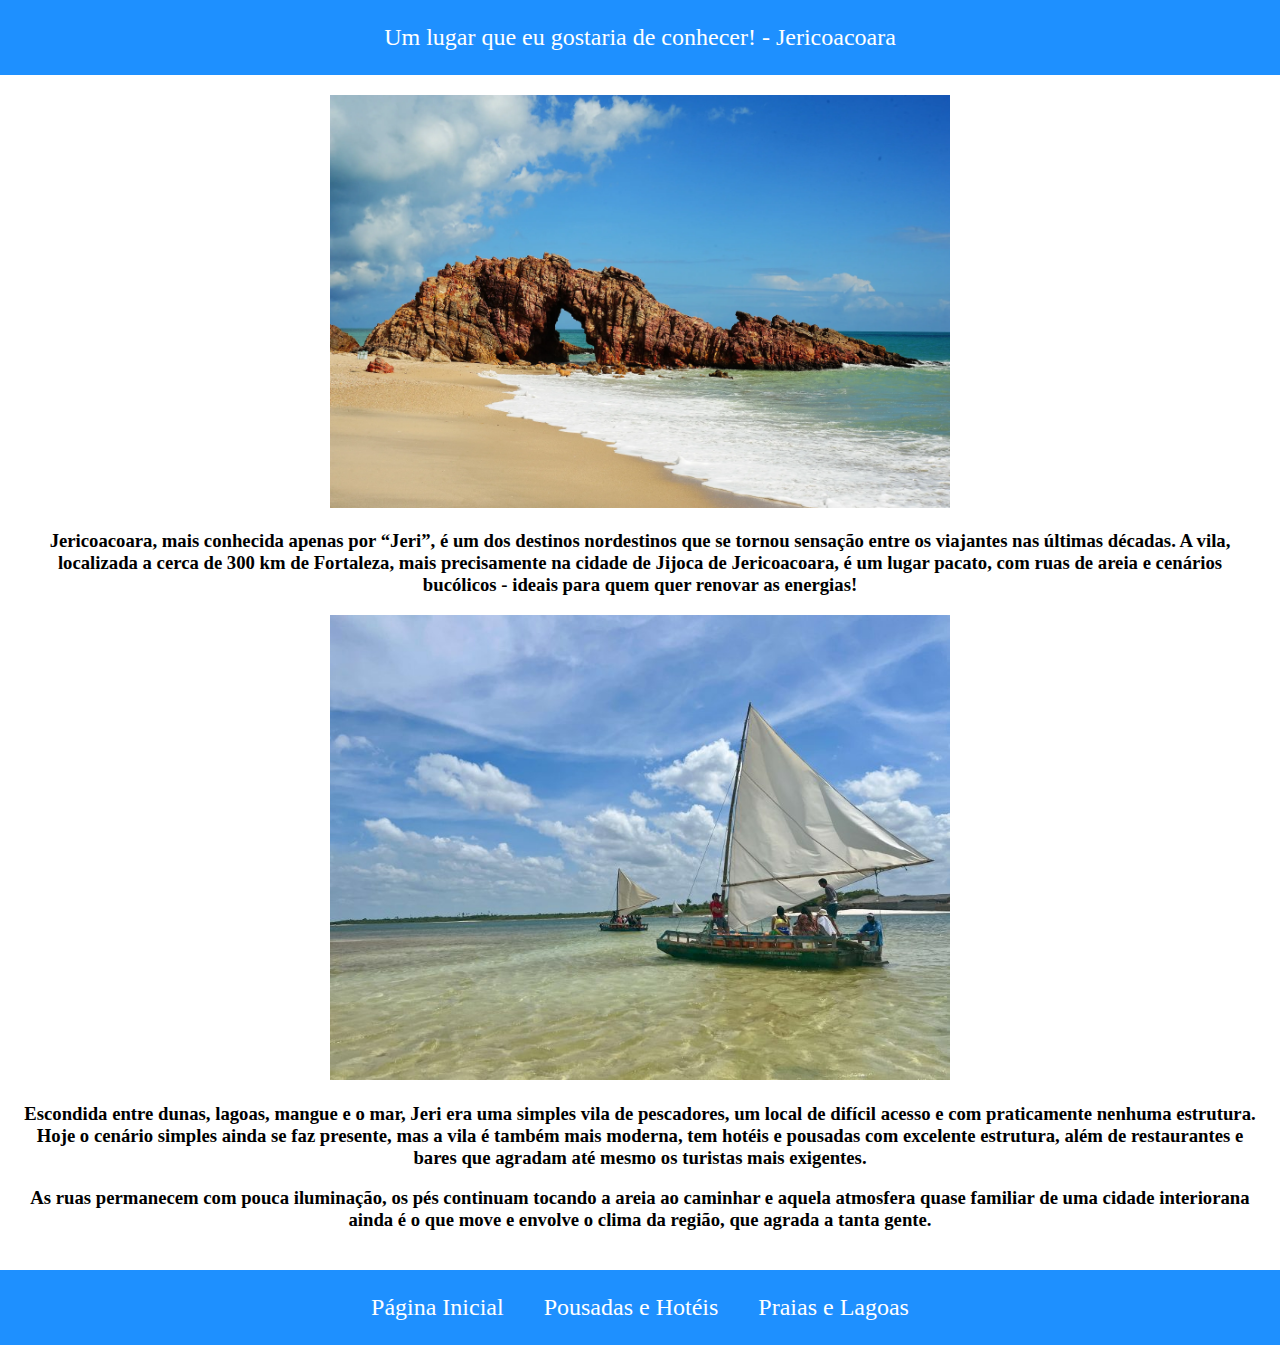
<file: index.html>
<!DOCTYPE html>
<html lang="en">
<head>
    <meta charset="UTF-8">
    <meta name="viewport" content="width=device-width, initial-scale=1.0">
    <title>Página Inicial</title>
    <link rel="stylesheet" href="css/style.css">
</head>
<body>
    <header>Um lugar que eu gostaria de conhecer! - Jericoacoara</header>
    <div class="content"> 
        <img src="img/jericoacoara.jpg" alt="Imagem Exemplo">
        <p>
            <h3>Jericoacoara, mais conhecida apenas por “Jeri”, é um dos destinos nordestinos que se tornou sensação entre os viajantes nas últimas décadas. A vila, localizada 
            a cerca de 300 km de Fortaleza, mais precisamente na cidade de Jijoca de Jericoacoara, é um lugar pacato, com ruas de areia e cenários bucólicos - ideais para 
            quem quer renovar as energias!</h3>
        </p>
        <img src="img/jericoacoara2.jpg" alt="Imagem Exemplo">
        <p>
            <h3>Escondida entre dunas, lagoas, mangue e o mar, Jeri era uma simples vila de pescadores, um local de difícil acesso e com praticamente nenhuma 
            estrutura. Hoje o cenário simples ainda se faz presente, mas a vila é também mais moderna, tem hotéis e pousadas com excelente estrutura, além de 
            restaurantes e bares que agradam até mesmo os turistas mais exigentes.</h3>
        </p>
        <p>
            <h3>As ruas permanecem com pouca iluminação, os pés continuam tocando a areia ao caminhar e aquela atmosfera quase familiar de uma cidade 
            interiorana ainda é o que move e envolve o clima da região, que agrada a tanta gente.</h3>
        </p>
    </div>
    <footer>
        <ul class="footer-links"> 
            <li><a href="index.html">Página Inicial</a></li> 
            <li><a href="html/hoteis.html">Pousadas e Hotéis</a></li> 
            <li><a href="html/locais.html">Praias e Lagoas</a></li> 
        </ul>
    </footer>
</body>
</html>
</file>
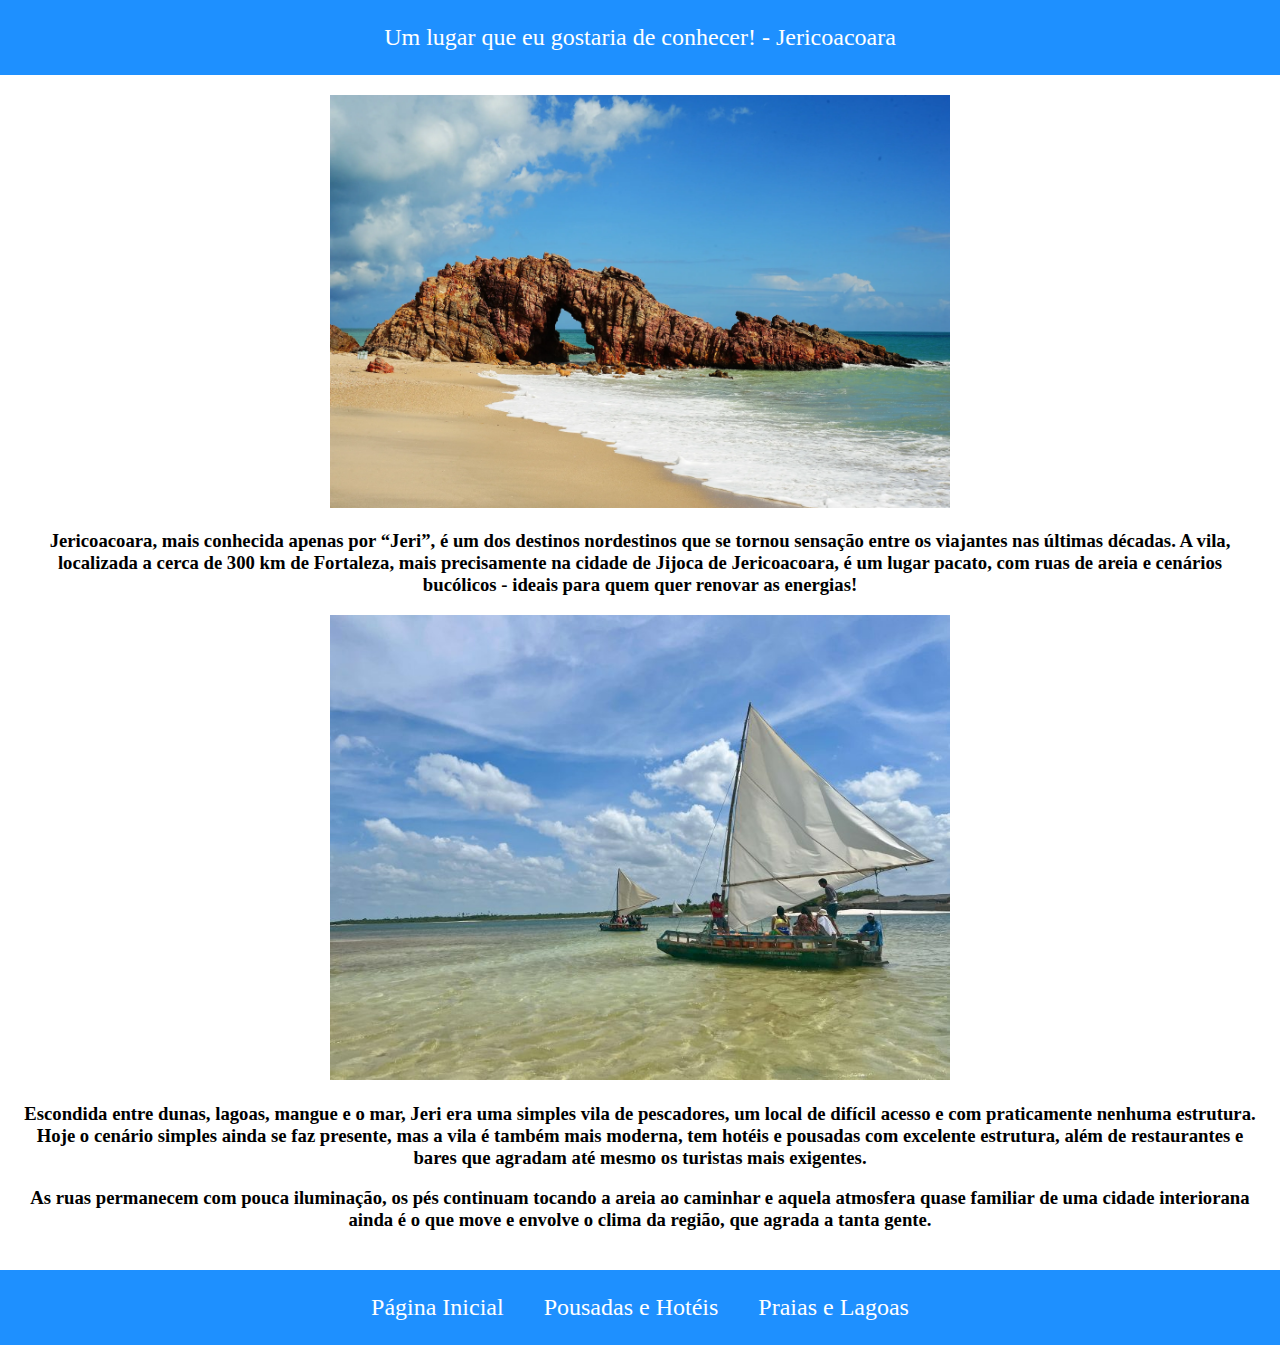
<file: html/index.html>
<!DOCTYPE html>
<html lang="en">
<head>
    <meta charset="UTF-8">
    <meta name="viewport" content="width=device-width, initial-scale=1.0">
    <title>Página Inicial</title>
    <link rel="stylesheet" href="../css/style.css">
</head>
<body>
    <header>Um lugar que eu gostaria de conhecer! - Jericoacoara</header>
    <div class="content"> 
        <img src="../img/jericoacoara.jpg" alt="Imagem Exemplo">
        <p>
            <h3>Jericoacoara, mais conhecida apenas por “Jeri”, é um dos destinos nordestinos que se tornou sensação entre os viajantes nas últimas décadas. A vila, localizada 
            a cerca de 300 km de Fortaleza, mais precisamente na cidade de Jijoca de Jericoacoara, é um lugar pacato, com ruas de areia e cenários bucólicos - ideais para 
            quem quer renovar as energias!</h3>
        </p>
        <img src="../img/jericoacoara2.jpg" alt="Imagem Exemplo">
        <p>
            <h3>Escondida entre dunas, lagoas, mangue e o mar, Jeri era uma simples vila de pescadores, um local de difícil acesso e com praticamente nenhuma 
            estrutura. Hoje o cenário simples ainda se faz presente, mas a vila é também mais moderna, tem hotéis e pousadas com excelente estrutura, além de 
            restaurantes e bares que agradam até mesmo os turistas mais exigentes.</h3>
        </p>
        <p>
            <h3>As ruas permanecem com pouca iluminação, os pés continuam tocando a areia ao caminhar e aquela atmosfera quase familiar de uma cidade 
            interiorana ainda é o que move e envolve o clima da região, que agrada a tanta gente.</h3>
        </p>
    </div>
    <footer>
        <ul class="footer-links"> 
            <li><a href="index.html">Página Inicial</a></li> 
            <li><a href="hoteis.html">Pousadas e Hotéis</a></li> 
            <li><a href="locais.html">Praias e Lagoas</a></li> 
        </ul>
    </footer>
</body>
</html>
</file>
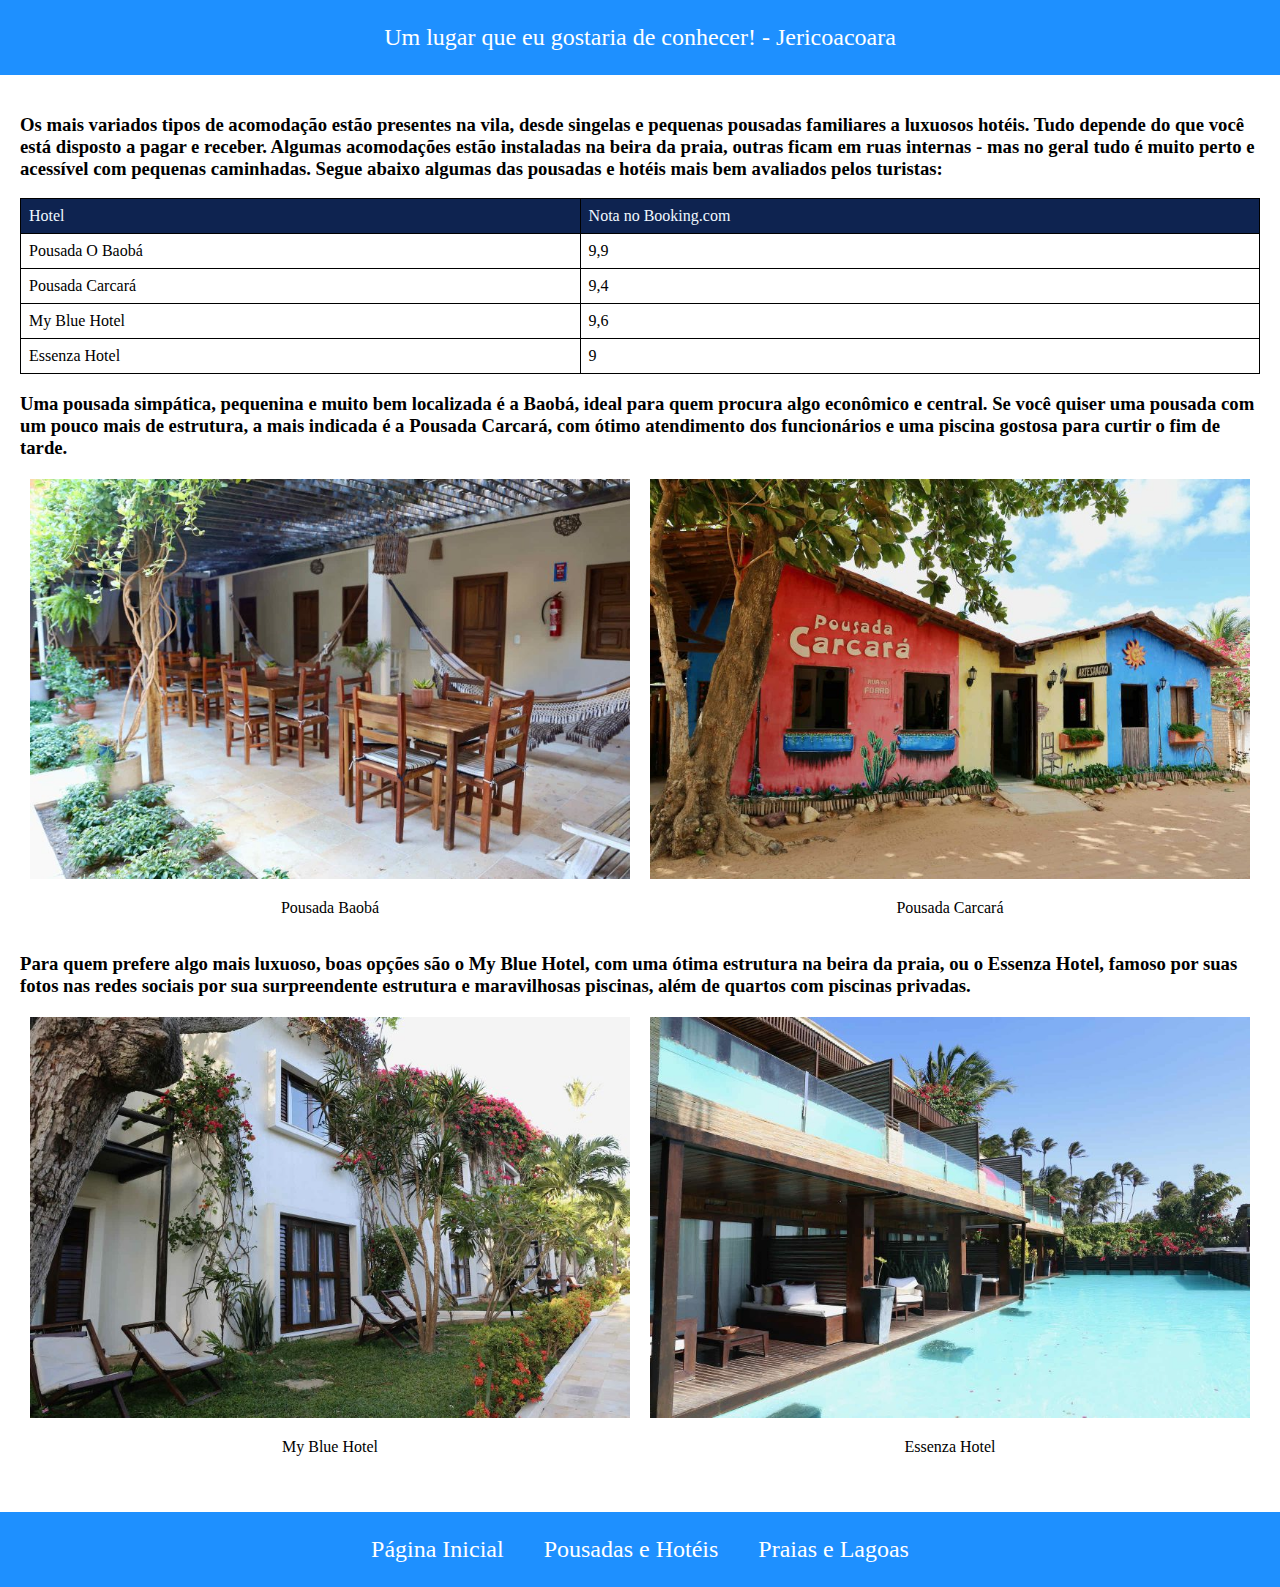
<file: html/hoteis.html>
<!DOCTYPE html>
<html lang="en">
<head>
    <meta charset="UTF-8">
    <meta name="viewport" content="width=device-width, initial-scale=1.0">
    <title>Pousadas e Hotéis</title>
    <link rel="stylesheet" href="../css/style2.css">
</head>
<body>
    <header>Um lugar que eu gostaria de conhecer! - Jericoacoara</header>
    <div class="content"> 
        <p>
            <h3>Os mais variados tipos de acomodação estão presentes na vila, desde singelas e pequenas pousadas familiares a luxuosos 
                hotéis. Tudo depende do que você está disposto a pagar e receber. Algumas acomodações estão instaladas na beira da praia, 
                outras ficam em ruas internas - mas no geral tudo é muito perto e acessível com pequenas caminhadas.
                Segue abaixo algumas das pousadas e hotéis mais bem avaliados pelos turistas: </h3>
        </p>
        <table class="tabela-md-post">
            <thead>
                <tr class="column">
                    <td>Hotel</td>
                    <td>Nota no Booking.com</td>
                </tr>
            </thead>
            <tbody>
                <tr>
                    <td>Pousada O Baobá</td>
                    <td>9,9</td>
                </tr>
                <tr>
                    <td>Pousada Carcará</td>
                    <td>9,4</td>
                </tr>
                <tr>
                    <td>My Blue Hotel</td>
                    <td>9,6</td>
                </tr>
                <tr>
                    <td>Essenza Hotel</td>
                    <td>9</td>
                </tr>
            </tbody>
        </table>
        <p>
            <h3>Uma pousada simpática, pequenina e muito bem localizada é a Baobá, ideal para quem procura algo econômico e central. 
                Se você quiser uma pousada com um pouco mais de estrutura, a mais indicada é a Pousada Carcará, com ótimo 
                atendimento dos funcionários e uma piscina gostosa para curtir o fim de tarde.</h3>
        </p>
        <div class="image-container"> 
            <div class="image-item"> 
                <img src="../img/Pousada Baobá.jpeg" alt="Imagem da Pousada Baobá"> 
                <p>Pousada Baobá</p> 
            </div> 
            <div class="image-item"> 
                <img src="../img/Pousada Carcará.jpeg" alt="Imagem da Pousada Carcará"> 
                <p>Pousada Carcará</p> 
            </div> 
        </div>
        <p>
            <h3>Para quem prefere algo mais luxuoso, boas opções são o My Blue Hotel, com uma ótima estrutura na beira da praia, ou o 
                Essenza Hotel, famoso por suas fotos nas redes sociais por sua surpreendente estrutura e maravilhosas piscinas, além de 
                quartos com piscinas privadas.</h3>
        </p>
        <div class="image-container"> 
            <div class="image-item"> 
                <img src="../img/My Blue Hotel.jpeg" alt="Imagem do My Blue Hotel"> 
                <p>My Blue Hotel</p> 
            </div> 
            <div class="image-item"> 
                <img src="../img/Essenza.jpeg" alt="Imagem do Essenza Hotel"> 
                <p>Essenza Hotel</p> 
            </div> 
        </div>
    </div>
    <footer>
        <ul class="footer-links"> 
            <li><a href="../index.html">Página Inicial</a></li>
            <li><a href="../html/hoteis.html">Pousadas e Hotéis</a></li> 
            <li><a href="../html/locais.html">Praias e Lagoas</a></li> 
        </ul>
    </footer>
</body>
</html>
</file>
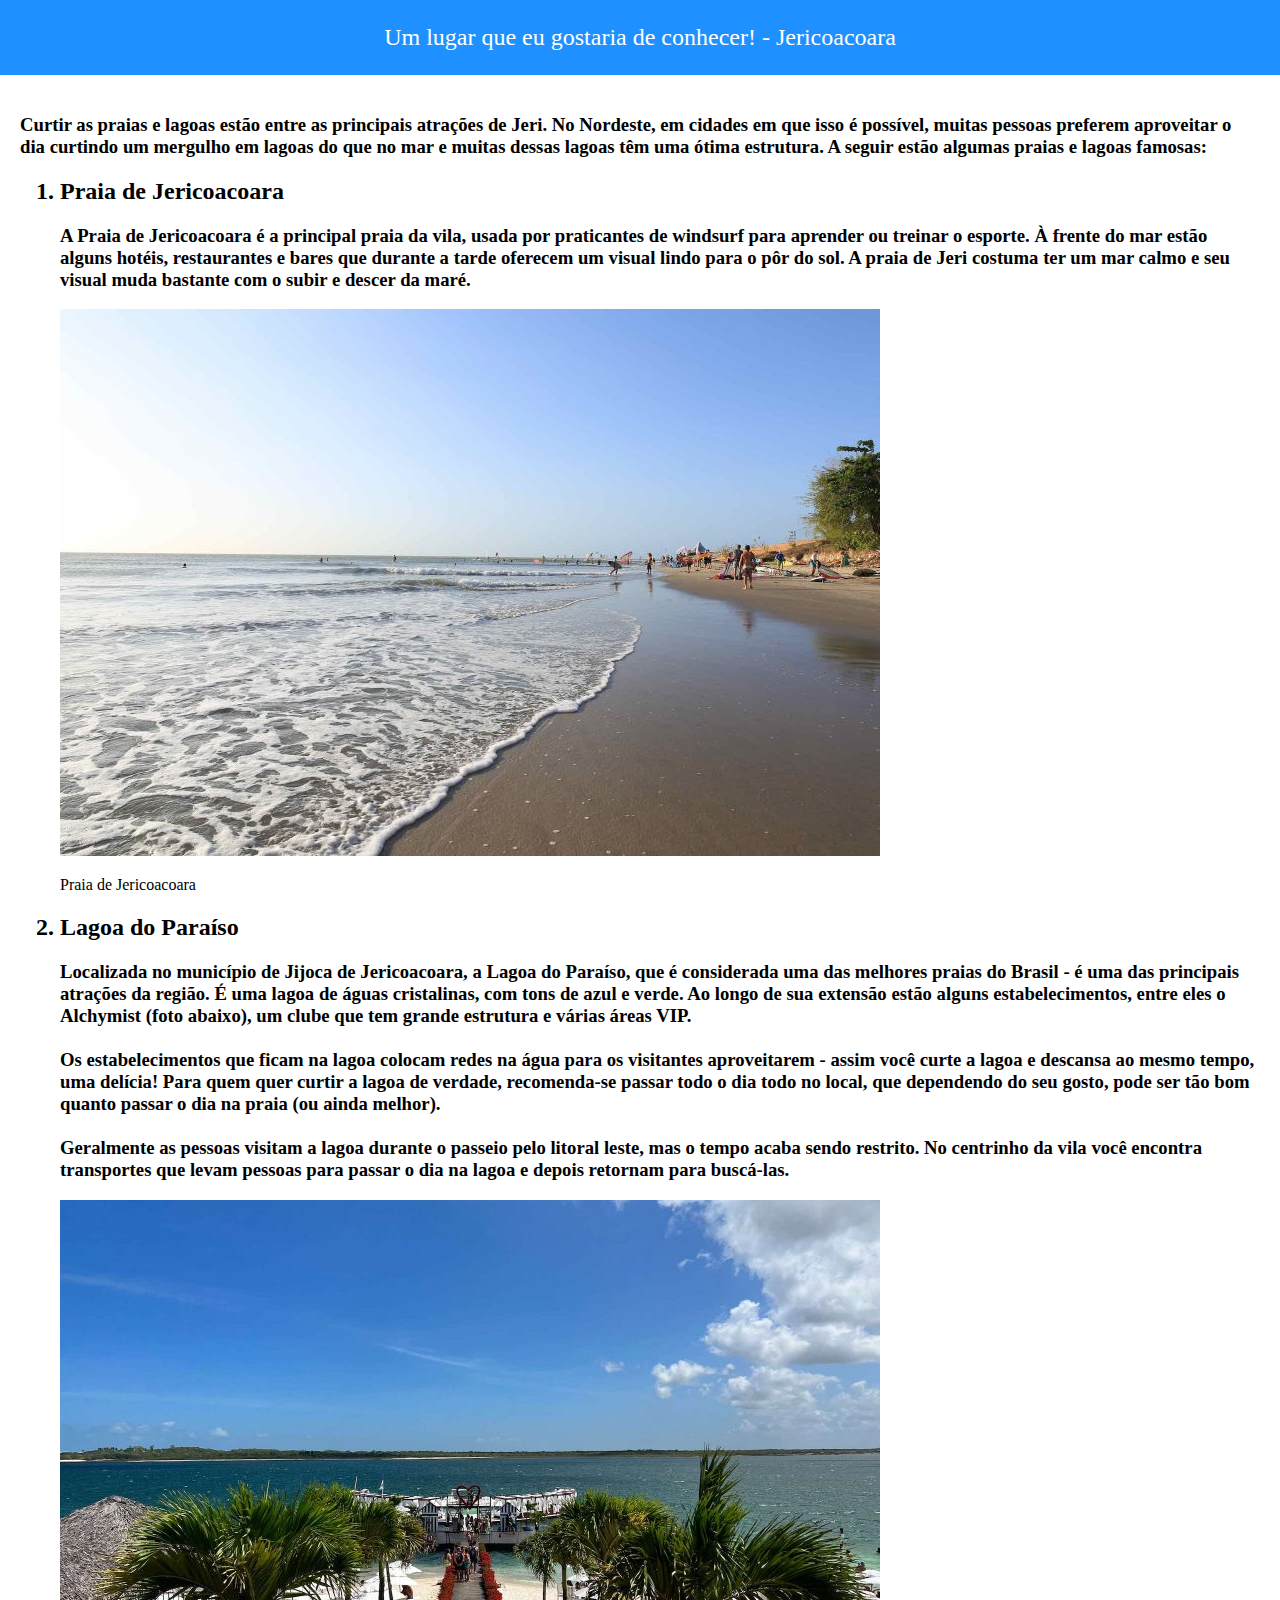
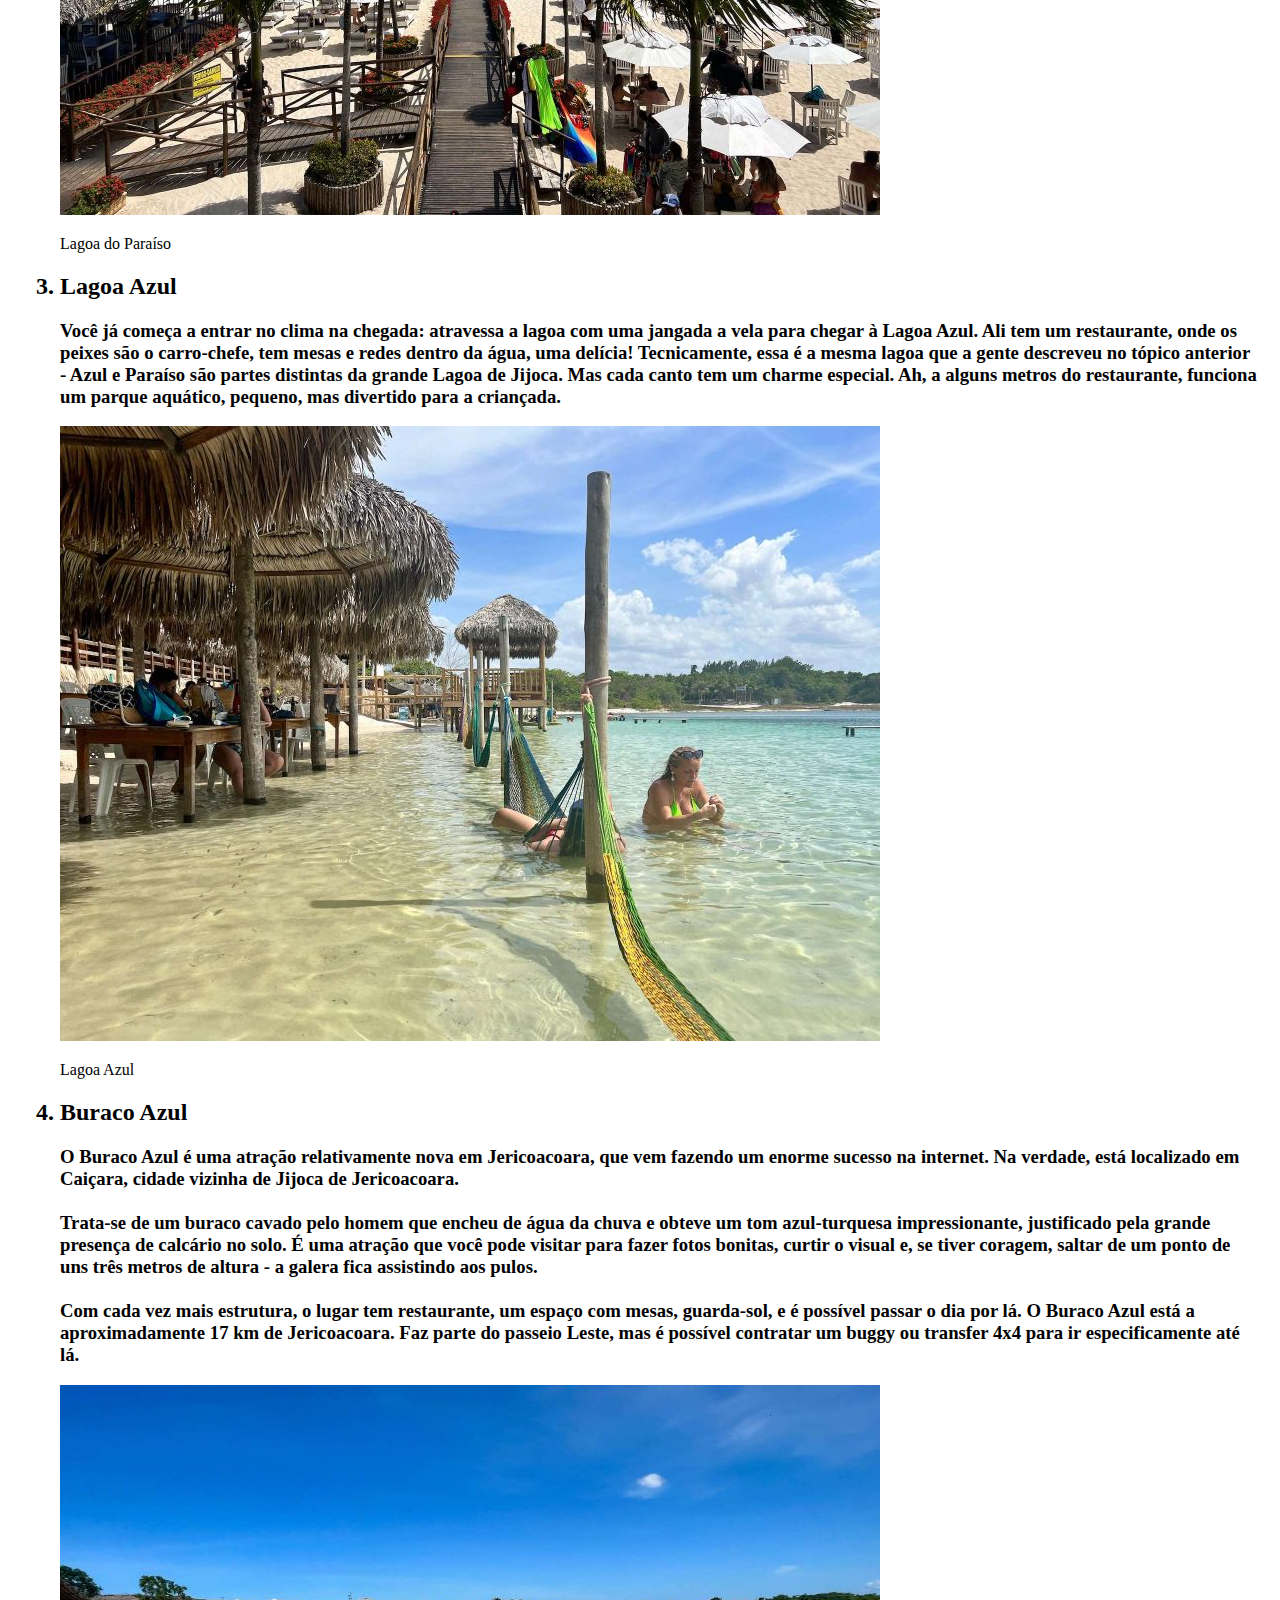
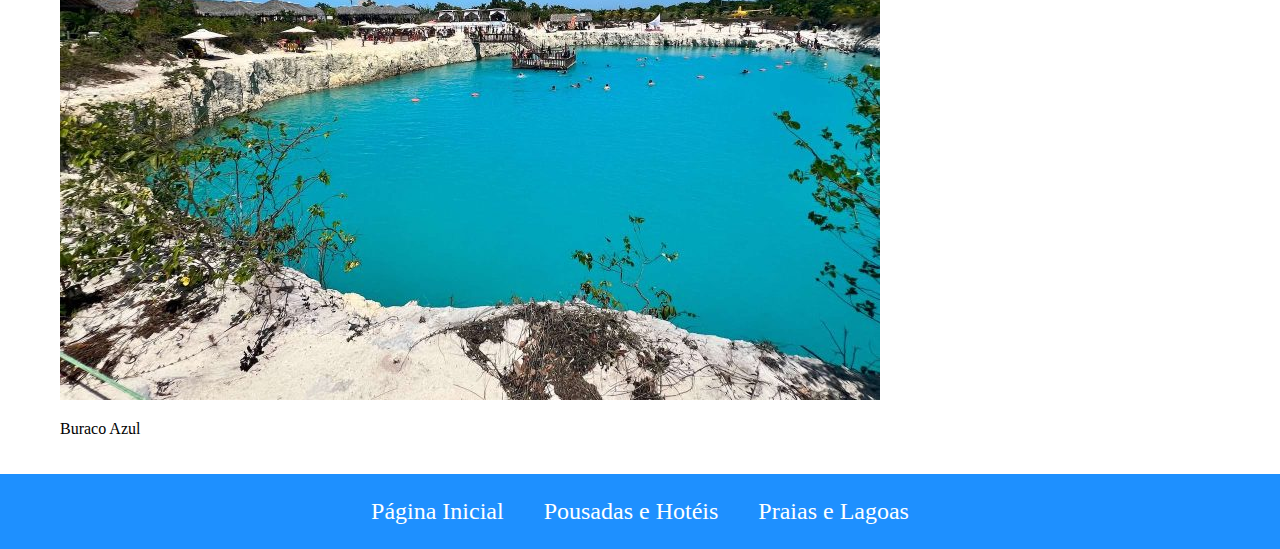
<file: html/locais.html>
<!DOCTYPE html>
<html lang="en">
<head>
    <meta charset="UTF-8">
    <meta name="viewport" content="width=device-width, initial-scale=1.0">
    <title>Praias e Lagoas</title>
    <link rel="stylesheet" href="../css/style3.css">
</head>
<body>
    <header>Um lugar que eu gostaria de conhecer! - Jericoacoara</header>
    <div class="content"> 
        <p>
            <h3>Curtir as praias e lagoas estão entre as principais atrações de Jeri. No Nordeste, em cidades em que isso é possível, muitas 
                pessoas preferem aproveitar o dia curtindo um mergulho em lagoas do que no mar e muitas dessas lagoas têm uma ótima 
                estrutura. A seguir estão algumas praias e lagoas famosas:</h3>
        </p>

        <ol>
            <h2><li>Praia de Jericoacoara</li></h2>
            <p>
                <h3>A Praia de Jericoacoara é a principal praia da vila, usada por praticantes de windsurf para aprender ou treinar o 
                    esporte. À frente do mar estão alguns hotéis, restaurantes e bares que durante a tarde oferecem um visual lindo para o 
                    pôr do sol. A praia de Jeri costuma ter um mar calmo e seu visual muda bastante com o subir e descer da maré.</h3>
            </p>
            <div> 
                <img src="../img/Praia de Jericoacoara.jpeg" alt="Imagem da Praia de Jericoacoara"> 
                <p>Praia de Jericoacoara</p> 
            </div> 
            <h2><li>Lagoa do Paraíso</li></h2>
            <p>
                <h3>Localizada no município de Jijoca de Jericoacoara, a Lagoa do Paraíso, que é considerada uma das melhores praias 
                    do Brasil - é uma das principais atrações da região. É uma lagoa de águas cristalinas, com tons de azul e verde. Ao 
                    longo de sua extensão estão alguns estabelecimentos, entre eles o Alchymist (foto abaixo), um clube que tem grande 
                    estrutura e várias áreas VIP.
                    <br><br>
                    Os estabelecimentos que ficam na lagoa colocam redes na água para os visitantes aproveitarem - assim você curte 
                    a lagoa e descansa ao mesmo tempo, uma delícia! Para quem quer curtir a lagoa de verdade, recomenda-se passar todo o 
                    dia todo no local, que dependendo do seu gosto, pode ser tão bom quanto passar o dia na praia (ou ainda melhor).
                    <br><br>
                    Geralmente as pessoas visitam a lagoa durante o passeio pelo litoral leste, mas o tempo acaba sendo restrito. No 
                    centrinho da vila você encontra transportes que levam pessoas para passar o dia na lagoa e depois retornam para buscá-las.</h3>
            </p>
            <div> 
                <img src="../img/Lagoa do Paraíso.jpg" alt="Imagem da Lagoa do Paraíso"> 
                <p>Lagoa do Paraíso</p> 
            </div> 
            <h2><li>Lagoa Azul</li></h2>
            <p>
                <h3>Você já começa a entrar no clima na chegada: atravessa a lagoa com uma jangada a vela para chegar à Lagoa Azul. 
                    Ali tem um restaurante, onde os peixes são o carro-chefe, tem mesas e redes dentro da água, uma delícia!
                    Tecnicamente, essa é a mesma lagoa que a gente descreveu no tópico anterior - Azul e Paraíso são partes distintas 
                    da grande Lagoa de Jijoca. Mas cada canto tem um charme especial. Ah, a alguns metros do restaurante, funciona 
                    um parque aquático, pequeno, mas divertido para a criançada.</h3>
            </p>
            <div> 
                <img src="../img/Lagoa Azul.jpg" alt="Imagem da Lagoa Azul"> 
                <p>Lagoa Azul</p> 
            </div> 
            <h2><li>Buraco Azul</li></h2>
            <p>
                <h3>O Buraco Azul é uma atração relativamente nova em Jericoacoara, que vem fazendo um enorme sucesso na 
                    internet. Na verdade, está localizado em Caiçara, cidade vizinha de Jijoca de Jericoacoara.
                    <br><br>
                    Trata-se de um buraco cavado pelo homem que encheu de água da chuva e obteve um tom azul-turquesa impressionante, justificado pela 
                    grande presença de calcário no solo. É uma atração que você pode visitar para fazer fotos bonitas, curtir o visual e, 
                    se tiver coragem, saltar de um ponto de uns três metros de altura - a galera fica assistindo aos pulos.
                    <br><br>
                    Com cada vez mais estrutura, o lugar tem restaurante, um espaço com mesas, guarda-sol, e é possível passar o dia 
                    por lá. O Buraco Azul está a aproximadamente 17 km de Jericoacoara. Faz parte do passeio Leste, mas é possível 
                    contratar um buggy ou transfer 4x4 para ir especificamente até lá.</h3>
            </p>
            <div> 
                <img src="../img/Buraco Azul.jpg" alt="Imagem do Buraco Azul"> 
                <p>Buraco Azul</p> 
            </div> 
        </ol>
    </div>
    <footer>
        <ul class="footer-links"> 
            <li><a href="../index.html">Página Inicial</a></li> 
            <li><a href="hoteis.html">Pousadas e Hotéis</a></li> 
            <li><a href="locais.html">Praias e Lagoas</a></li> 
        </ul>
    </footer>
</body>
</html>
</file>
<file: css/style.css>
body {
    margin: 0;
    display: flex;
    flex-direction: column;
    min-height: 100vh;
}
header, footer {
    height: 75px;
    background-color: dodgerblue;
    display: flex;
    align-items: center;
    justify-content: center;
    color: white;
    font-size: 24px;
    width: 100%;
}
.content {
    text-align: center;
    margin: 20px;
}
.content img {
    max-width: 50%; 
    height: auto;
}

.footer-links {
    list-style-type: none;
    padding: 0;
    margin: 0;
    display: flex;
    justify-content: center;
}
.footer-links li {
    margin: 0 20px; 
}
.footer-links a {
    color: white;
    text-decoration: none;
}
.footer-links a:hover {
    text-decoration: underline;
}
</file>
<file: css/style2.css>
body {
    margin: 0;
    display: flex;
    align-items: center;
    flex-direction: column;
    min-height: 100vh;
}
header, footer {
    height: 75px;
    background-color: dodgerblue;
    display: flex;
    align-items: center;
    justify-content: center;
    color: white;
    font-size: 24px;
    width: 100%;
}
.content {
    flex: 1;
    margin: 20px;
}
.footer-links {
    list-style-type: none;
    padding: 0;
    margin: 0;
    display: flex;
    justify-content: center;
}
.footer-links li {
    margin: 0 20px; 
}
.footer-links a {
    color: white;
    text-decoration: none;
}
.footer-links a:hover {
    text-decoration: underline;
}

.tabela-md-post {
    width: 100%;
    border-collapse: collapse;
}

.tabela-md-post th, .tabela-md-post td {
    border: 1px solid black;
    padding: 8px;
    text-align: left;
}

.column{
    background-color: #0e2350;
    color: aliceblue;
}

.image-container { 
    display: flex; 
    justify-content: center; 
    margin: 20px 0; 
} 

.image-item { 
    margin: 0 10px; 
    text-align: center; 
}

.image-item img { 
    max-width: 100%; 
    height: auto; 
}
</file>
<file: css/style3.css>
body {
    margin: 0;
    display: flex;
    flex-direction: column;
    min-height: 100vh;
}
header, footer {
    height: 75px;
    background-color: dodgerblue;
    display: flex;
    align-items: center;
    justify-content: center;
    color: white;
    font-size: 24px;
    width: 100%;
}
.content {
    flex: 1;
    margin: 20px;
}
.content img { 
    max-width: 100%; 
    height: auto; 
}
.footer-links {
    list-style-type: none;
    padding: 0;
    margin: 0;
    display: flex;
    justify-content: center;
}
.footer-links li {
    margin: 0 20px; 
}
.footer-links a {
    color: white;
    text-decoration: none;
}
.footer-links a:hover {
    text-decoration: underline;
}
</file>
